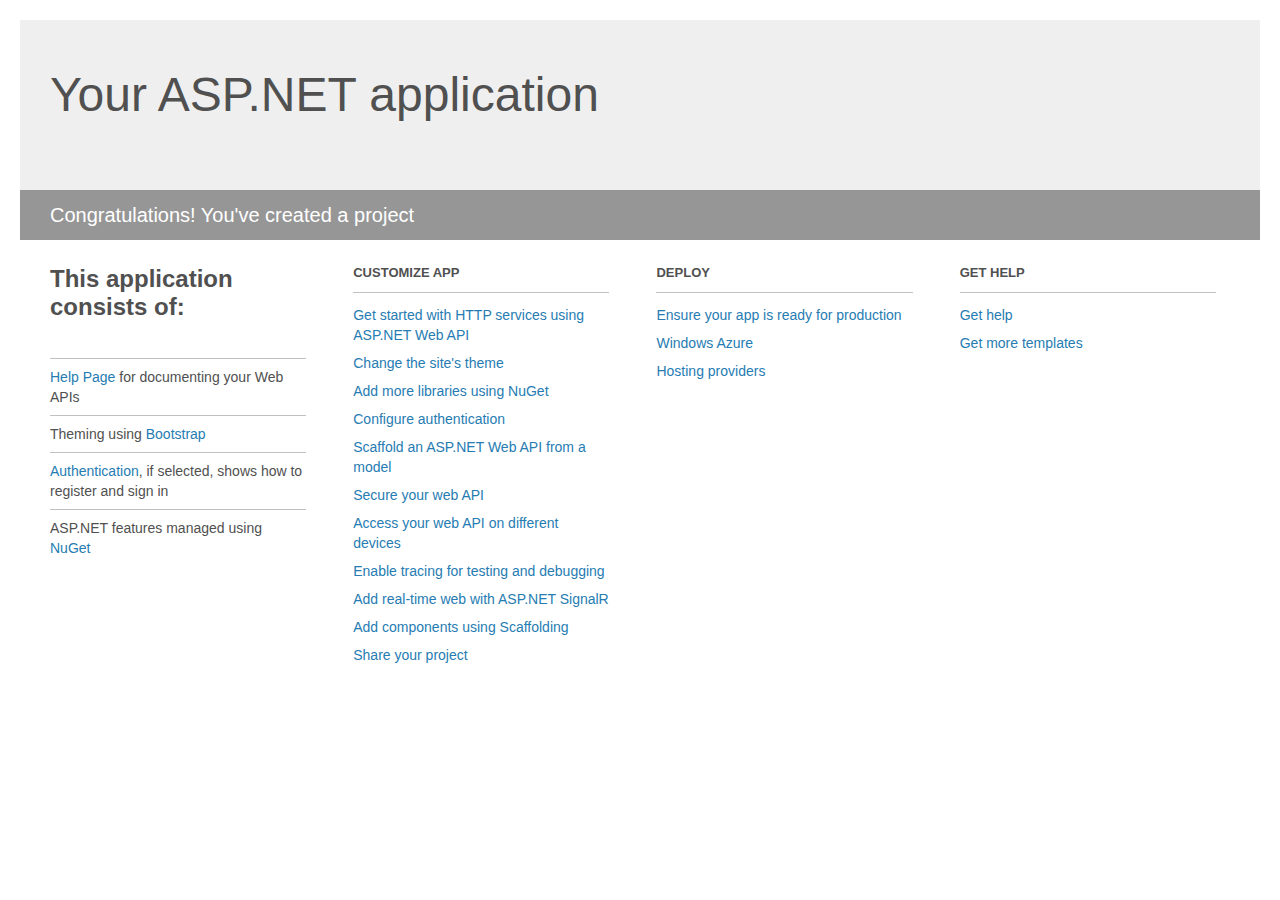
<file: WebAPI/Project_Readme.html>
﻿<!DOCTYPE html>
<html lang="en">
<head>
    <meta charset="utf-8" />
    <title>Your ASP.NET application</title>
    <style>
        body {
            background: #fff;
            color: #505050;
            font: 14px 'Segoe UI', tahoma, arial, helvetica, sans-serif;
            margin: 20px;
            padding: 0;
        }

        #header {
            background: #efefef;
            padding: 0;
        }

        h1 {
            font-size: 48px;
            font-weight: normal;
            margin: 0;
            padding: 0 30px;
            line-height: 150px;
        }

        p {
            font-size: 20px;
            color: #fff;
            background: #969696;
            padding: 0 30px;
            line-height: 50px;
        }

        #main {
            padding: 5px 30px;
        }

        .section {
            width: 21.7%;
            float: left;
            margin: 0 0 0 4%;
        }

            .section h2 {
                font-size: 13px;
                text-transform: uppercase;
                margin: 0;
                border-bottom: 1px solid silver;
                padding-bottom: 12px;
                margin-bottom: 8px;
            }

            .section.first {
                margin-left: 0;
            }

                .section.first h2 {
                    font-size: 24px;
                    text-transform: none;
                    margin-bottom: 25px;
                    border: none;
                }

                .section.first li {
                    border-top: 1px solid silver;
                    padding: 8px 0;
                }

            .section.last {
                margin-right: 0;
            }

        ul {
            list-style: none;
            padding: 0;
            margin: 0;
            line-height: 20px;
        }

        li {
            padding: 4px 0;
        }

        a {
            color: #267cb2;
            text-decoration: none;
        }

            a:hover {
                text-decoration: underline;
            }
    </style>
</head>
<body>

    <div id="header">
        <h1>Your ASP.NET application</h1>
        <p>Congratulations! You've created a project</p>
    </div>

    <div id="main">
        <div class="section first">
            <h2>This application consists of:</h2>
            <ul>
                <li><a href="http://go.microsoft.com/fwlink/?LinkID=320956">Help Page</a> for documenting your Web APIs</li>
                <li>Theming using <a href="http://go.microsoft.com/fwlink/?LinkID=320754">Bootstrap</a></li>
                <li><a href="http://go.microsoft.com/fwlink/?LinkID=320957">Authentication</a>, if selected, shows how to register and sign in</li>
                <li>ASP.NET features managed using <a href="http://go.microsoft.com/fwlink/?LinkID=320958">NuGet</a></li>
            </ul>
        </div>

        <div class="section">
            <h2>Customize app</h2>
            <ul>
                <li><a href="http://go.microsoft.com/fwlink/?LinkID=320959">Get started with HTTP services using ASP.NET Web API</a></li>
                <li><a href="http://go.microsoft.com/fwlink/?LinkID=320960">Change the site's theme</a></li>
                <li><a href="http://go.microsoft.com/fwlink/?LinkID=320961">Add more libraries using NuGet</a></li>
                <li><a href="http://go.microsoft.com/fwlink/?LinkID=320962">Configure authentication</a></li>
                <li><a href="http://go.microsoft.com/fwlink/?LinkID=320963">Scaffold an ASP.NET Web API from a model</a></li>
                <li><a href="http://go.microsoft.com/fwlink/?LinkID=320964">Secure your web API</a></li>
                <li><a href="http://go.microsoft.com/fwlink/?LinkID=320965">Access your web API on different devices</a></li>
                <li><a href="http://go.microsoft.com/fwlink/?LinkID=320966">Enable tracing for testing and debugging</a></li>
                <li><a href="http://go.microsoft.com/fwlink/?LinkID=320765">Add real-time web with ASP.NET SignalR</a></li>
                <li><a href="http://go.microsoft.com/fwlink/?LinkID=320766">Add components using Scaffolding</a></li>
                <li><a href="http://go.microsoft.com/fwlink/?LinkID=320768">Share your project</a></li>
            </ul>
        </div>

        <div class="section">
            <h2>Deploy</h2>
            <ul>
                <li><a href="http://go.microsoft.com/fwlink/?LinkID=320769">Ensure your app is ready for production</a></li>
                <li><a href="http://go.microsoft.com/fwlink/?LinkID=320770">Windows Azure</a></li>
                <li><a href="http://go.microsoft.com/fwlink/?LinkID=320771">Hosting providers</a></li>
            </ul>
        </div>

        <div class="section last">
            <h2>Get help</h2>
            <ul>
                <li><a href="http://go.microsoft.com/fwlink/?LinkID=320772">Get help</a></li>
                <li><a href="http://go.microsoft.com/fwlink/?LinkID=320773">Get more templates</a></li>
            </ul>
        </div>
    </div>
</body>
</html>
</file>
